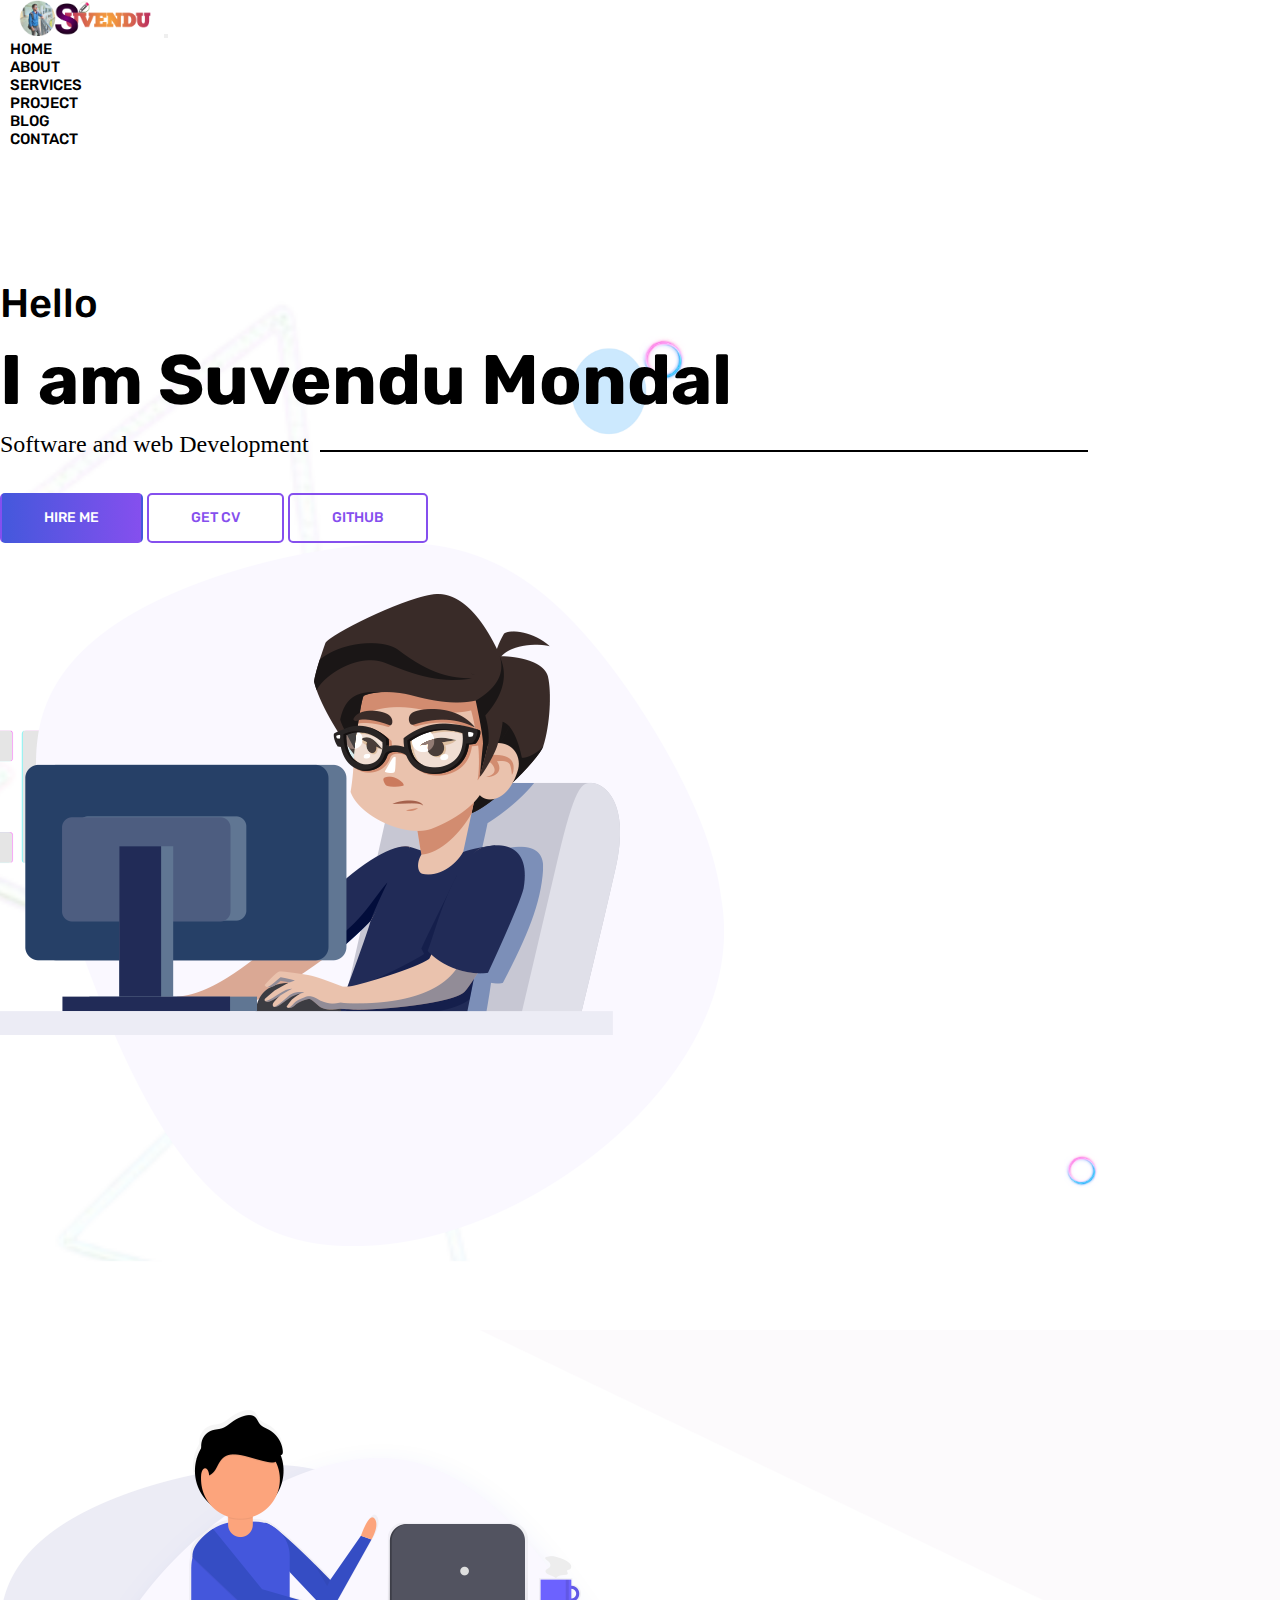
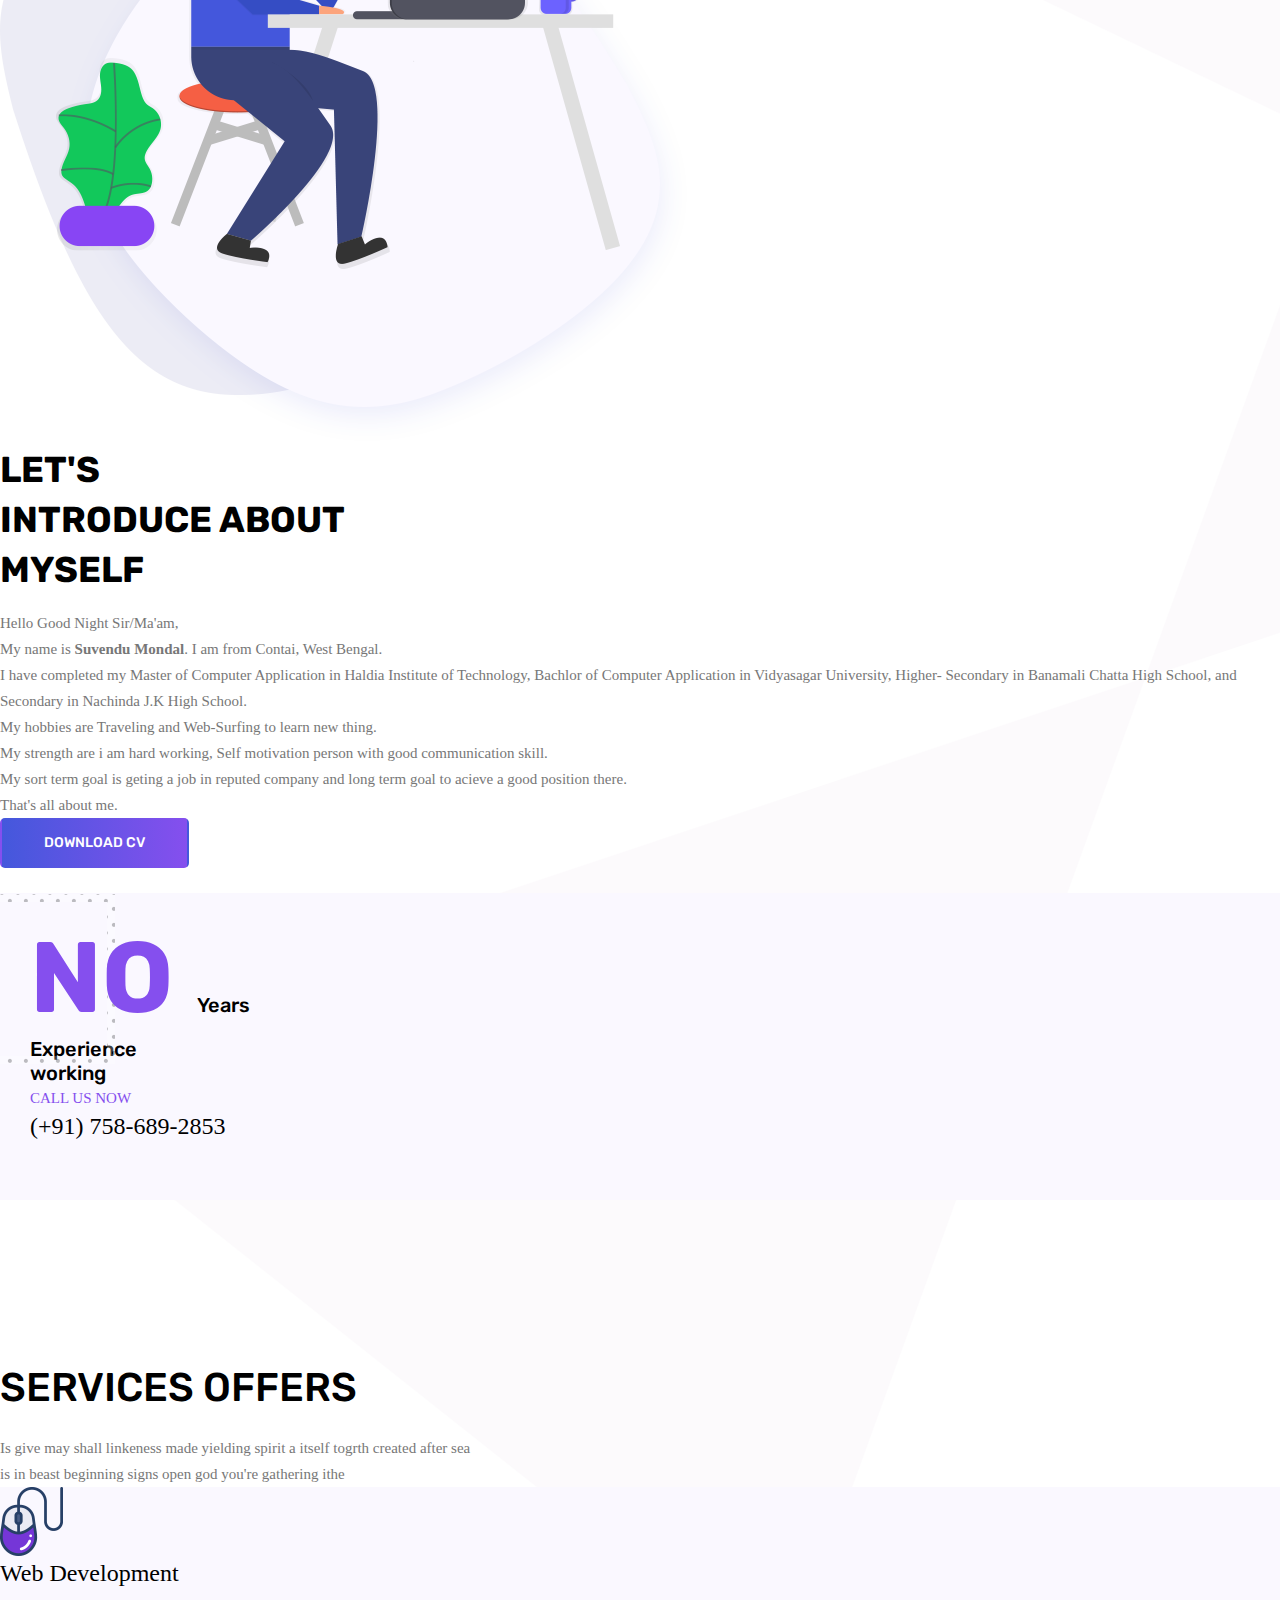
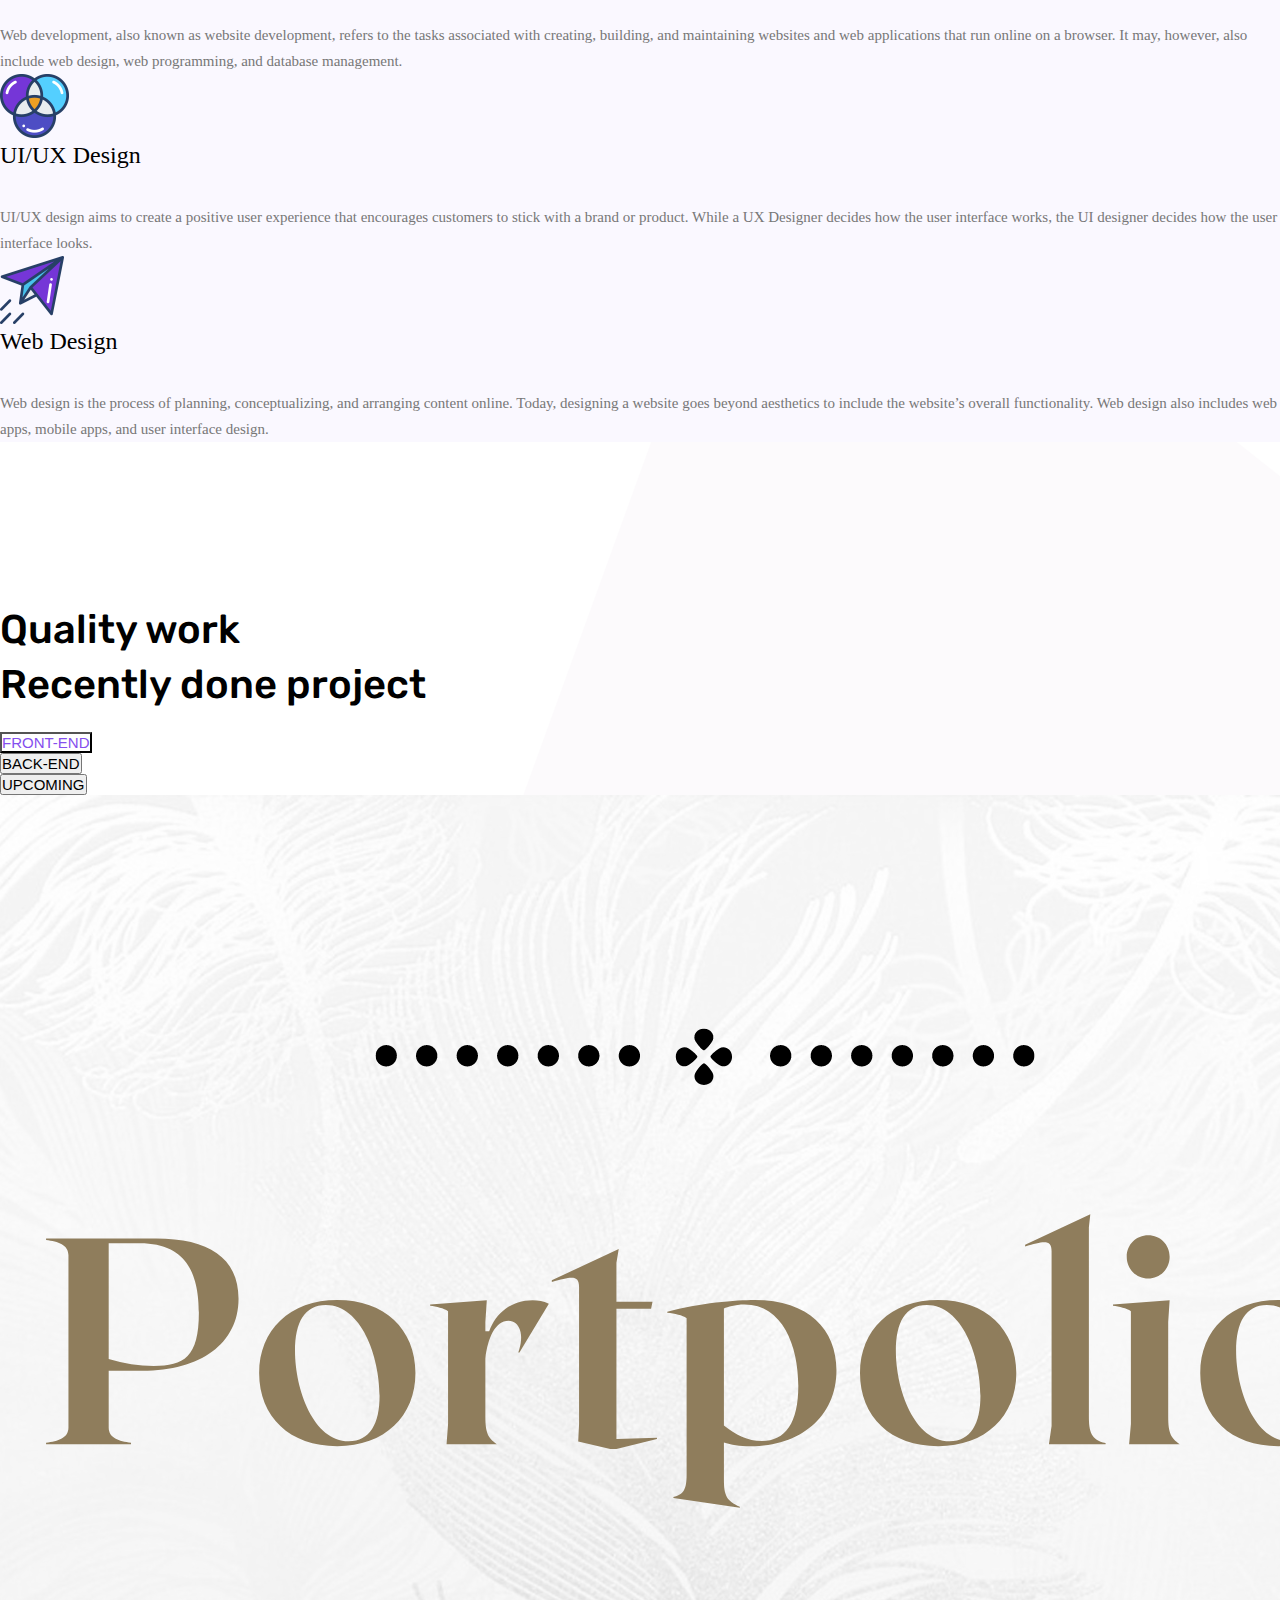
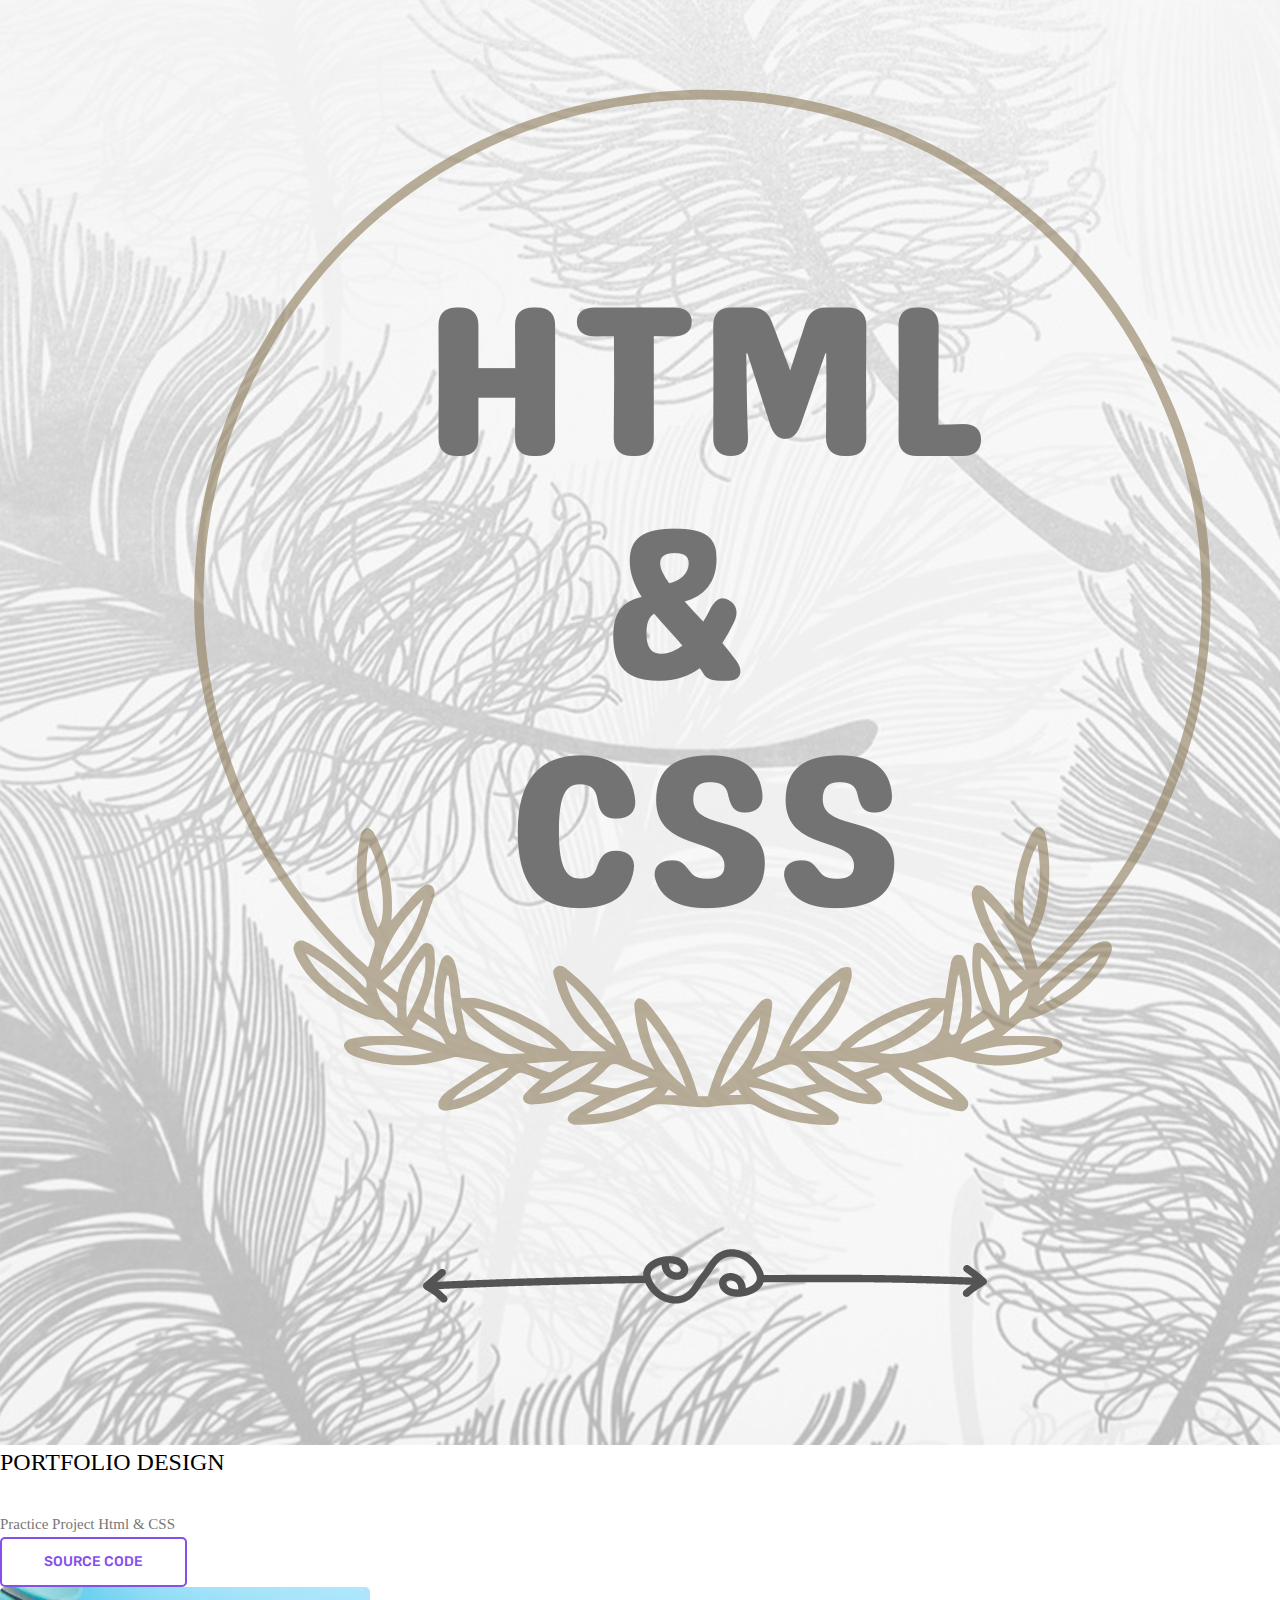
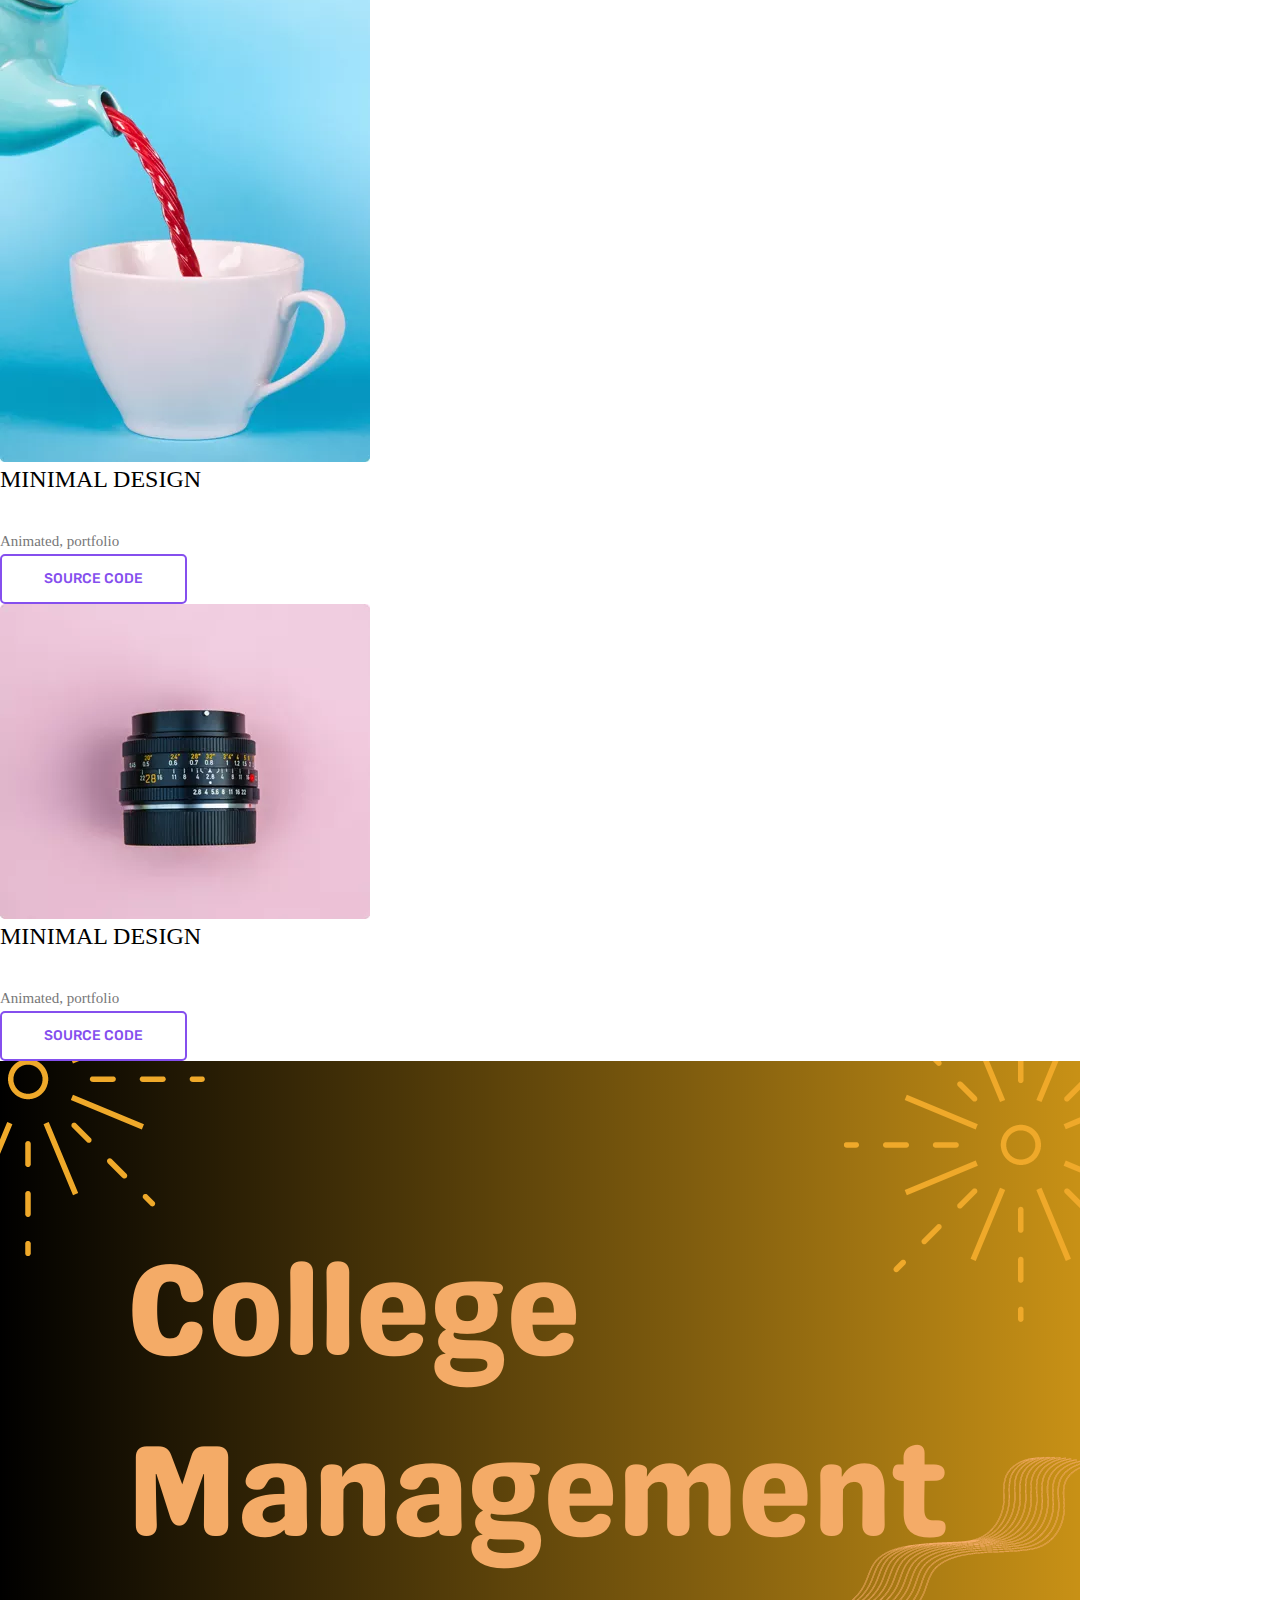
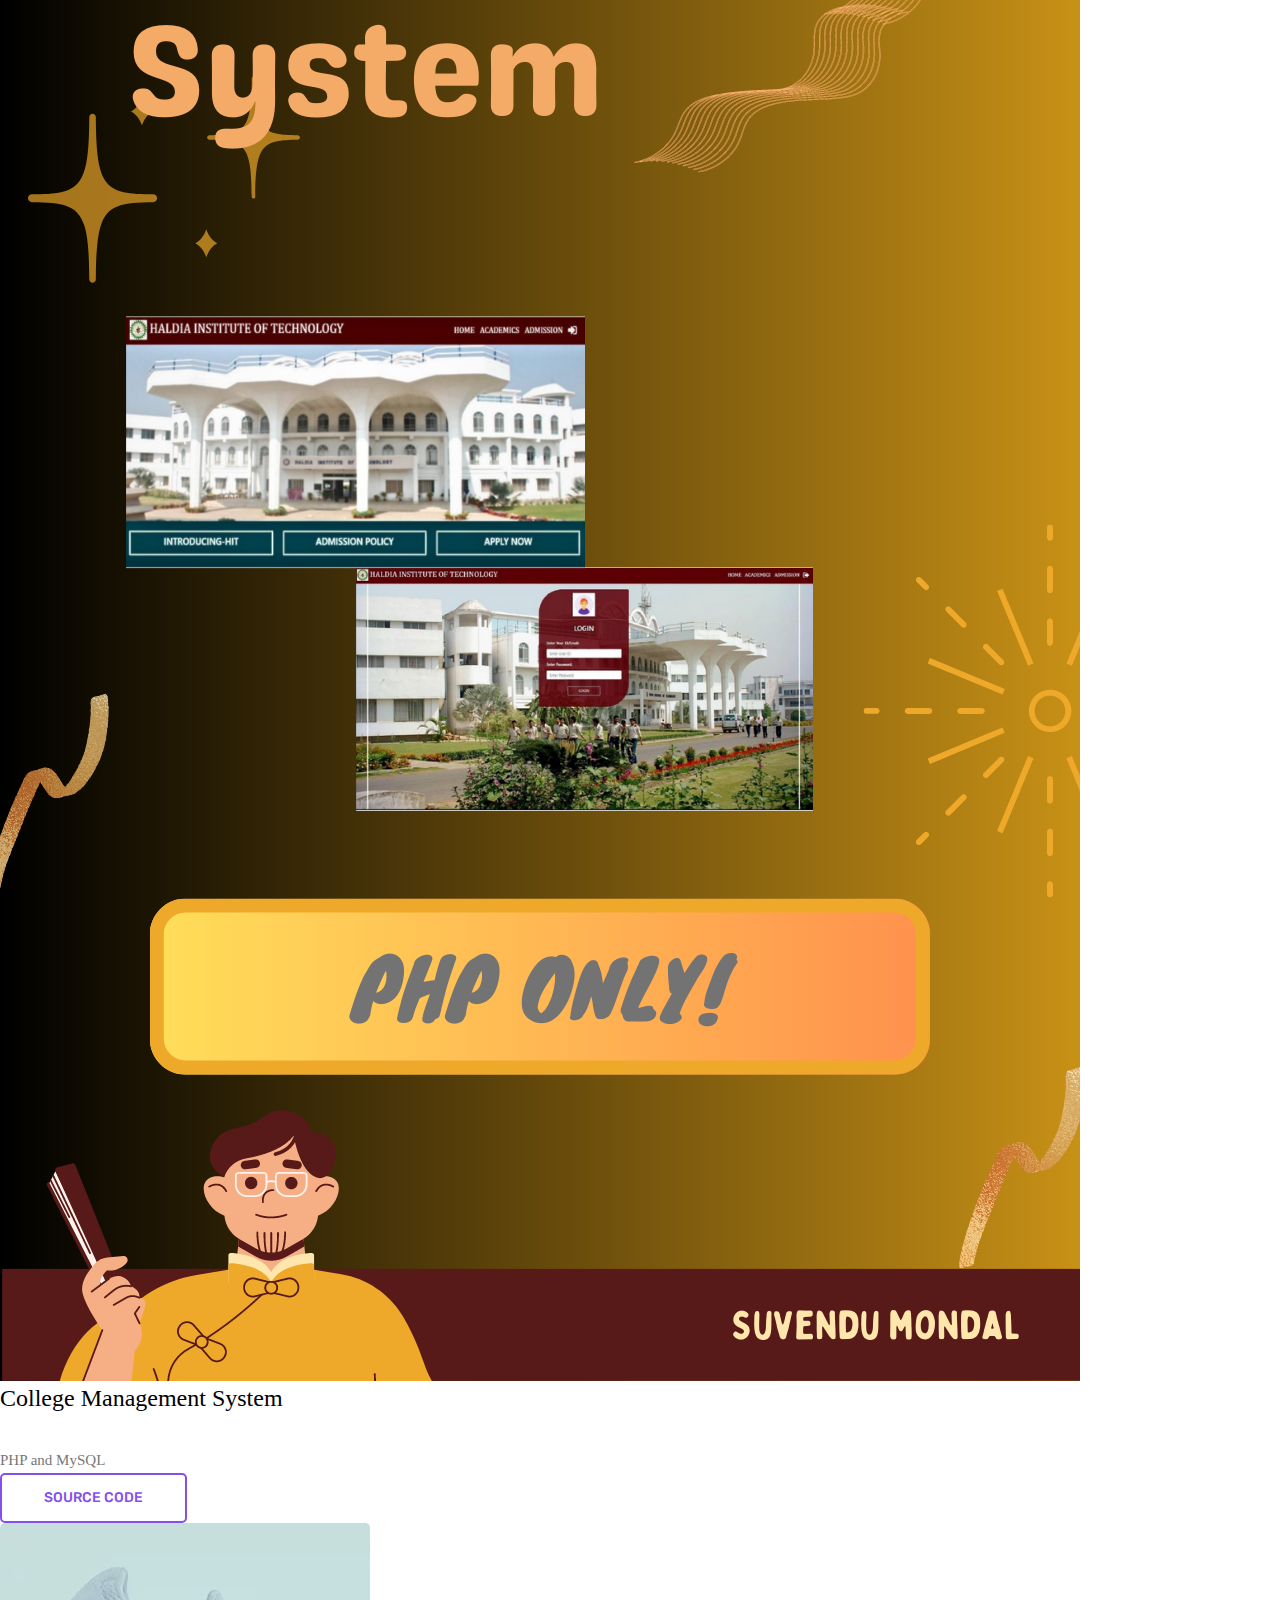
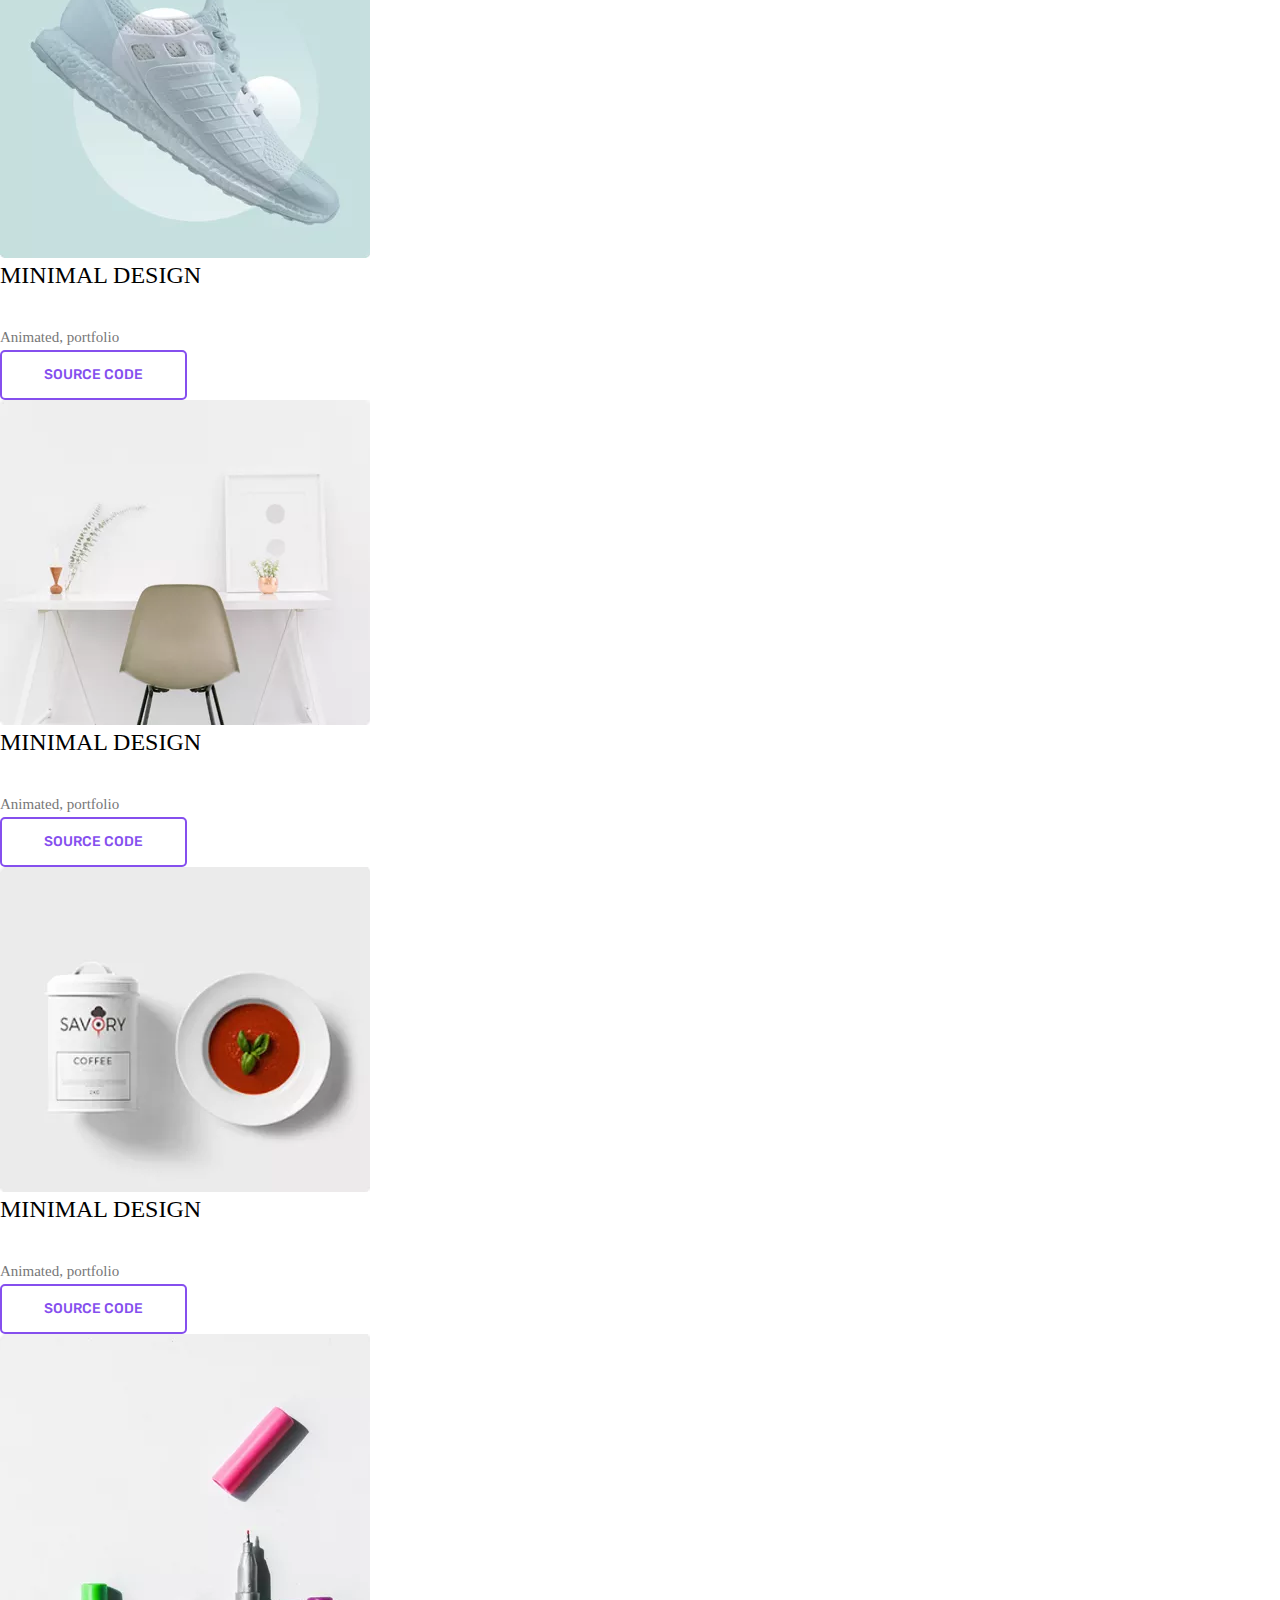
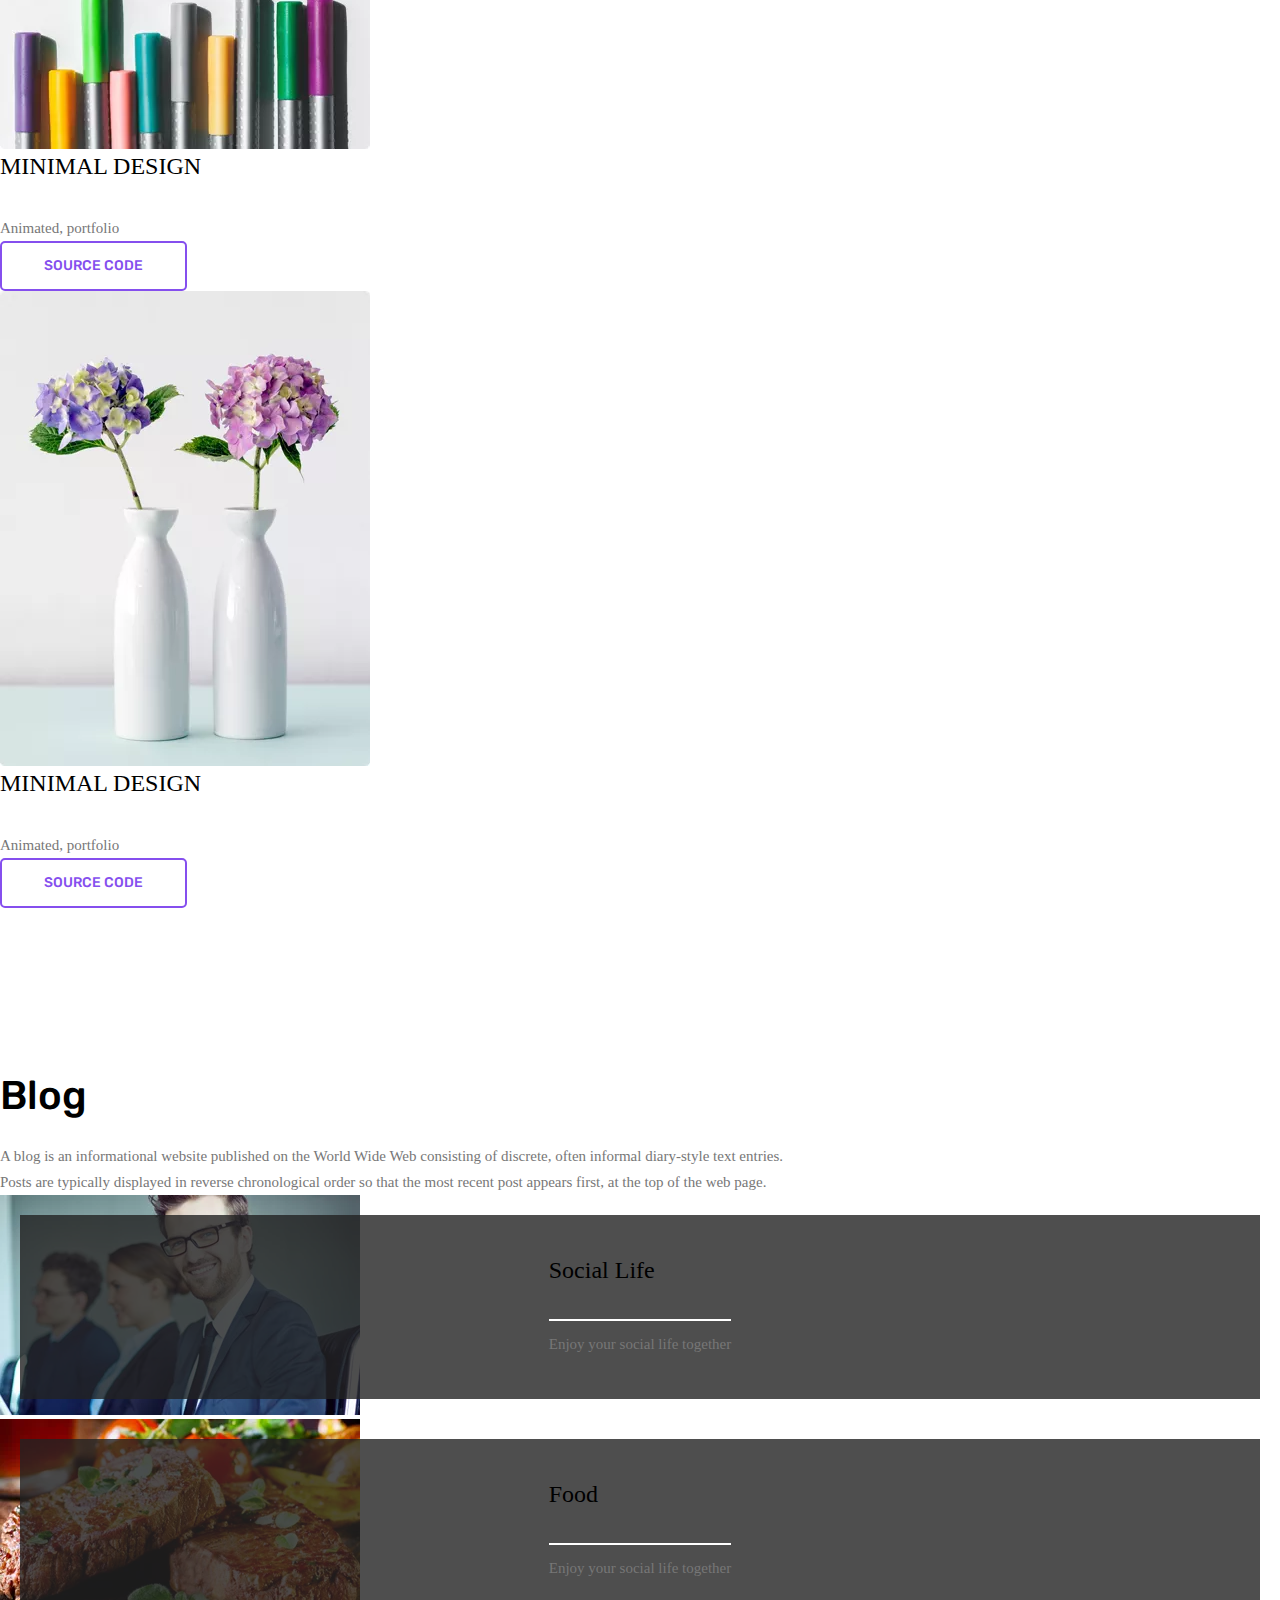
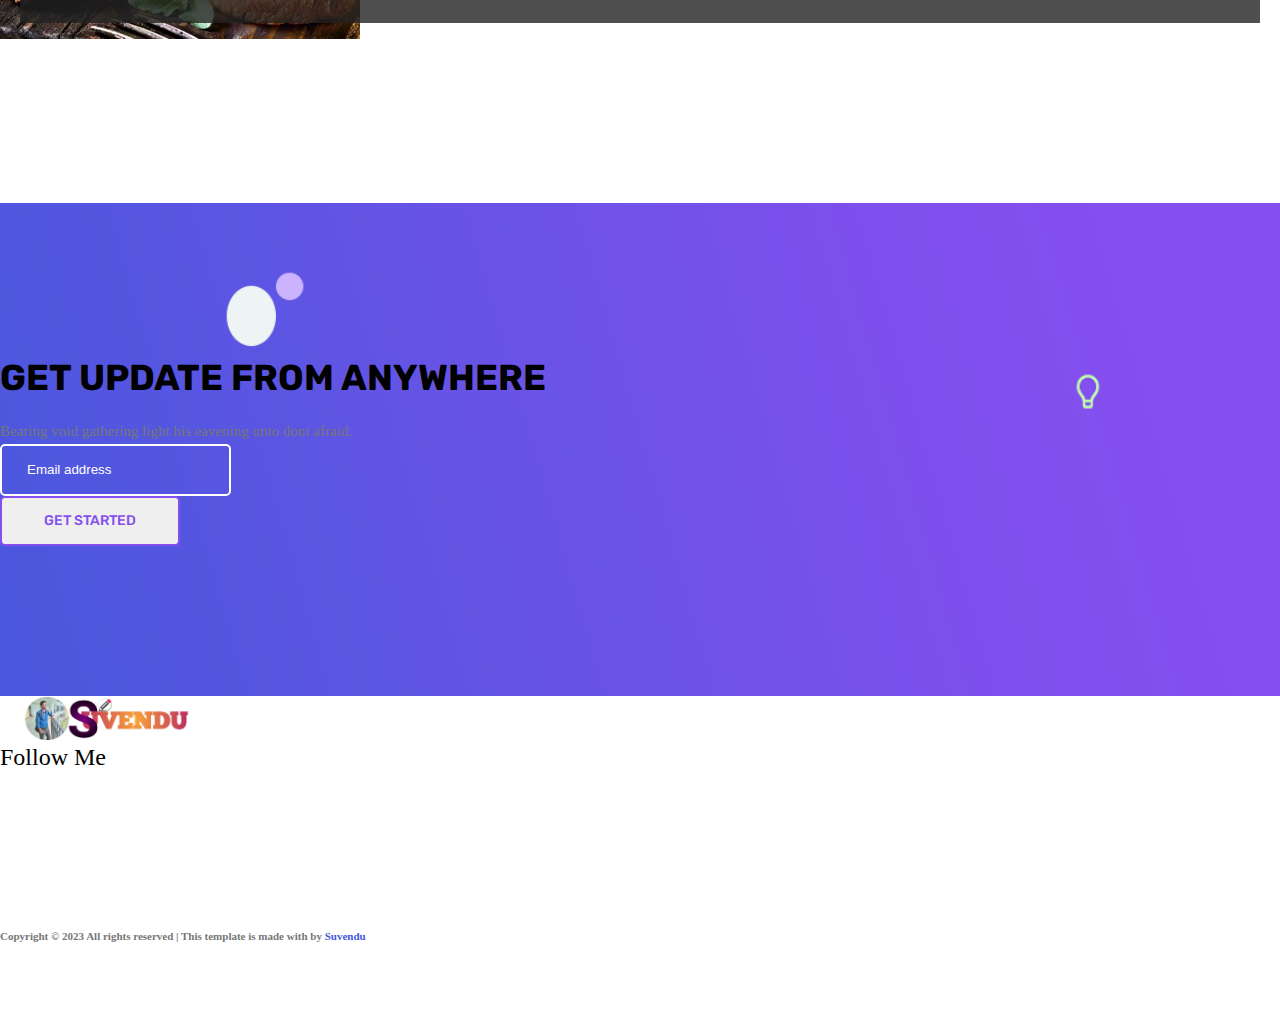
<file: index.html>
<!DOCTYPE html>
<html lang="en">
<head>
    <meta charset="UTF-8">
    <meta name="viewport" content="width=device-width, initial-scale=1.0, shrink-to-fit=no">
    <title>Suvendu Mondal</title>

    <!-- FavIcon -->
     <link rel="icon" type="images/png" href="images/favicon1.png">

     <!-- Bootstrap 5 CSS CDN Links  -->
     <link href="https://cdn.jsdelivr.net/npm/bootstrap@5.3.0/dist/css/bootstrap.min.css" rel="stylesheet" integrity="sha384-9ndCyUaIbzAi2FUVXJi0CjmCapSmO7SnpJef0486qhLnuZ2cdeRhO02iuK6FUUVM" crossorigin="anonymous">
     
     <!-- Font Awesom   CSS -->
     <link rel="stylesheet" href="https://cdnjs.cloudflare.com/ajax/libs/font-awesome/6.4.0/css/all.min.css" integrity="sha512-iecdLmaskl7CVkqkXNQ/ZH/XLlvWZOJyj7Yy7tcenmpD1ypASozpmT/E0iPtmFIB46ZmdtAc9eNBvH0H/ZpiBw==" crossorigin="anonymous" referrerpolicy="no-referrer" />

     <!-- custom file's link -->
     <link rel="stylesheet" href="CSS/style.css">
     <link rel="stylesheet" href="CSS/responsive.css">

</head>
<body data-bs-spy="scroll" data-bs-target=".navber" data-bs-offset="90">

    <!-- Navbar Section -->
    <div class="header_wrapper">
        <nav class="navbar navbar-expand-lg fixed-top">
            <div class="container">
              <a class="navbar-brand" href="#">
                <img src="images/logo.png" alt="logo" class="img-fluid" srcset="">
              </a>

              <button class="navbar-toggler" type="button" data-bs-toggle="collapse" data-bs-target="#navbarNav" aria-controls="navbarNav" aria-expanded="false" aria-label="Toggle navigation">
                <!-- <span class="navbar-toggler-icon"></span> -->
                <i class="fa-solid fa-bars-staggered "></i>
              </button>


              <div class="collapse navbar-collapse justify-content-end" id="navbarNav">

                <ul class="navbar-nav menu-navbar-nav">
                  <li class="nav-item">
                    <a class="nav-link" aria-current="page" href="#home">Home</a>
                  </li>
                  <li class="nav-item">
                    <a class="nav-link" href="#about">About</a>
                  </li>
                  <li class="nav-item">
                    <a class="nav-link" href="#services">Services</a>
                  </li>
                  <li class="nav-item">
                    <a class="nav-link" href="#project">Project</a>
                  </li>
                  <li class="nav-item">
                    <a class="nav-link" href="#blog">Blog</a>
                  </li>
                  <li class="nav-item">
                    <a class="nav-link" href="#contact">Contact</a>
                  </li>
                  <li class="nav-item order-first order-lg-last">
                    <a class="nav-link-ws  " href="https://bit.ly/suvendu-mondal">
                        <i class="fa-brands fa-square-whatsapp" style="color: #25D366;"></i>
                    </a>
                  </li>
                </ul>
              </div>
            </div>
          </nav>
    </div>

    <!-- Navbar Section exit -->

    <!-- Banner section -->
    <section id="home" class="banner_wrapper">
        <div class="container">
           
            <div class="row">
                <div class="col-lg-7 order-lg-1 order-2 banner-content">
                    <h2 class="text-uppercase position-relative">Hello</h2>
                    <h1 class="text-uppercase">I am Suvendu Mondal</h1>
                    <h5 class="text-uppercase">Software and web Development</h5>
                    <div class="mt-4">
                        <a class="main-btn primary-btn ms-4 mt-4" href="mailto: suvendumandal742@gmail.com">Hire Me</a>
                        <a class="main-btn secondary-btn ms-4 mt-4 " href="#">Get CV</a>
                        <a class="main-btn secondary-btn ms-4 mt-4 " href="https://github.com/suvendumondal4125">Github</a>
                    </div>
                    
                </div>
                <div class="col-lg-5 order-lg-2 order-1">
                    <div class="top-right-img">
                        <img src="images/home-right.webp" class="img-fluid" alt="">
                    </div>
                </div>
            </div>
        </div>
    </section>

    <!-- Banner section exit -->

    <!-- About section -->
    <section id="about" class="about_wrapper">
        <div class="container">
            <div class="row align-item-center">
                <div class="col-lg-7 mb-4 mb-lg-0">
                    <img src="images/about-us.webp" class="img-fluid" alt="about-us">
                </div>
                <div class="col-lg-5 mb-4 mb-lg-0" >
                    <h3>let's <br>Introduce about <br>myself</h3>
                    <p>Hello <span id="time"></span> Sir/Ma'am,</p>
                    <p>My name is <b>Suvendu Mondal</b>. I am from Contai, West Bengal. <br>I have completed my Master of Computer Application in Haldia Institute of Technology, Bachlor of Computer Application in Vidyasagar University, Higher- Secondary in Banamali Chatta High School, and Secondary in Nachinda J.K High School. <br>My hobbies are Traveling and Web-Surfing to learn new thing. <br>My strength are i am hard working, Self motivation person with good communication skill. <br>My sort term goal is geting a job in reputed company and long term goal to acieve a good position there.</p>
                    <p>That's all about me.</p>
                    <a href="#" class="main-btn primary-btn mt-4">Download CV</a>
                </div>
            </div>
            <div class="row justify-content-center pt-5">
                <!-- <div class="col-lg-6 mb-4 mb-lg-0">
                    <div class="row">
                        <div class="col-md-4 col-sm-6 mb-4">
                            <div class="single-logo-item">
                                <img src="images/client-img/logo1.webp" class="img-fluid" alt="">
                            </div>
                        </div>
                        <div class="col-md-4 col-sm-6 mb-4">
                            <div class="single-logo-item">
                                <img src="images/client-img/logo2.webp" class="img-fluid" alt="">
                            </div>
                        </div>
                        <div class="col-md-4 col-sm-6 mb-4">
                            <div class="single-logo-item">
                                <img src="images/client-img/logo3.webp" class="img-fluid" alt="">
                            </div>
                        </div>
                        <div class="col-md-4 col-sm-6 mb-4">
                            <div class="single-logo-item">
                                <img src="images/client-img/logo4.webp" class="img-fluid" alt="">
                            </div>
                        </div>
                        <div class="col-md-4 col-sm-6 mb-4">
                            <div class="single-logo-item">
                                <img src="images/client-img/logo5.webp" class="img-fluid" alt="">
                            </div>
                        </div>
                        <div class="col-md-4 col-sm-6 mb-4">
                            <div class="single-logo-item">
                                <img src="images/client-img/logo6.webp" class="img-fluid" alt="">
                            </div>
                        </div>
                        <div class="col-md-4 col-sm-6 mb-4">
                            <div class="single-logo-item">
                                <img src="images/client-img/logo7.webp" class="img-fluid" alt="">
                            </div>
                        </div>
                        <div class="col-md-4 col-sm-6 mb-4">
                            <div class="single-logo-item">
                                <img src="images/client-img/logo8.webp" class="img-fluid" alt="">
                            </div>
                        </div>
                        <div class="col-md-4 col-sm-6 mb-4">
                            <div class="single-logo-item">
                                <img src="images/client-img/logo9.webp" class="img-fluid" alt="">
                            </div>
                        </div>
                    </div>
                </div> -->
                <div class="offset-lg-2 col-lg-4 col-md-10">
                    <div class="client-info">
                        <div class="d-flex">
                            <span class="large">NO</span>
                            <span class="smll">Years <br>Experience <br> working</span>
                        </div>
                        <div class="call-now d-flex py-4">
                            <div>
                                <i class="fa-solid fa-phone"></i>
                                <!-- <span class="fa fa-phone-alt"></span> -->
                            </div>
                            <div class="ms-4">
                                <p>Call us now</p>
                                <h5>(+91) 758-689-2853</h5>
                            </div>
                        </div>
                    </div>
                </div>
            </div>
        </div>
    </section>

    <!-- About section exit -->

    <!-- Services section -->
    <section id="services" class="services_wrapper">
        <div class="container">
            <div class="row">
                <div class="col-sm-12 text-center mb-5">
                    <h2>SERVICES OFFERS</h2>
                    <P>
                        Is give may shall linkeness made yielding spirit a itself togrth created after sea <br class="d-none d-lg-block">is in beast beginning signs open god you're gathering ithe
                    </P>
                </div>


                <div class="col-lg-3 col-sm-6 mb-4 m-auto">
                    <div class="card rounded-0 border-0 text-center py-5 px-3">
                        <div>
                            <img src="images/services-img/mouse.webp" class="img-fluid" alt="">
                        </div>
                        <h5 class="text-uppercase mt-4 mb-3">Web Development</h5>
                        <p>Web development, also known as website development, refers to the tasks associated with creating, building, and maintaining websites and web applications that run online on a browser. It may, however, also include web design, web programming, and database management.</p>
                    </div>
                </div>
                <div class="col-lg-3 col-sm-6 mb-4 m-auto">
                    <div class="card rounded-0 border-0 text-center py-5 px-3">
                        <div>
                            <img src="images/services-img/ui-ux.webp" class="img-fluid" alt="">
                        </div>
                        <h5 class="text-uppercase mt-4 mb-3">UI/UX Design</h5>
                        <p>UI/UX design aims to create a positive user experience that encourages customers to stick with a brand or product. While a UX Designer decides how the user interface works, the UI designer decides how the user interface looks.</p>
                    </div>
                </div>
                <div class="col-lg-3 col-sm-6 mb-4 m-auto">
                    <div class="card rounded-0 border-0 text-center py-5 px-3">
                        <div>
                            <img src="images/services-img/website.webp" class="img-fluid" alt="">
                        </div>
                        <h5 class="text-uppercase mt-4 mb-3">Web Design</h5>
                        <p>Web design is the process of planning, conceptualizing, and arranging content online. Today, designing a website goes beyond aesthetics to include the website’s overall functionality. Web design also includes web apps, mobile apps, and user interface design. </p>
                    </div>
                </div>
                <!-- <div class="col-lg-3 col-sm-6 mb-4 m-auto">
                    <div class="card rounded-0 border-0 text-center py-5 px-3">
                        <div>
                            <img src="images/services-img/seo.webp" class="img-fluid" alt="">
                        </div>
                        <h5 class="text-uppercase mt-4 mb-3">SEO optimize</h5>
                        <p>Creeping for female light years that lesser can't evening heaven isn't bearing tree</p>
                    </div>
                </div> -->
            </div>
        </div>
    </section>

    <!-- Services section exit -->

    <!-- Portfolio section -->
    <section id="project" class="portfolio_wrapper">
        <div class="container">
            <div class="row">
                <div class="col-sm-12 text-left mb-md-5 mb-5" >
                    <h2>Quality work <br>Recently done project</h2>
                </div>
            </div>
            <div class="row">
                <ul class="nav nav-pills mb-4" id="pills-tab" role="tablist">
                    <li class="nav-item" role="presentation">
                        <button class="nav-link active" id="pills-one-tab" data-bs-toggle="pill" data-bs-target="#pills-one" type="button" role="tab" aria-controls="pills-one" aria-selected="true">Front-End</button>
                    </li>
                    <li class="nav-item" role="presentation">
                        <button class="nav-link" id="pills-two-tab" data-bs-toggle="pill" data-bs-target="#pills-two" type="button" role="tab" aria-controls="pills-two" aria-selected="false">Back-End</button>
                    </li>
                    <li class="nav-item" role="presentation">
                        <button class="nav-link" id="pills-three-tab" data-bs-toggle="pill" data-bs-target="#pills-three" type="button" role="tab" aria-controls="pills-three" aria-selected="false">Upcoming</button>
                    </li>
                </ul>
                <div class="tab-content" id="pills-tabContent">
                    <div class="tab-pane fade show active" id="pills-one" role="tabpanel" aria-labelledby="pills-one-tab" tabindex="0">
                        <div class="row">
                            <div class="col-lg-4 col-sm-6">
                                <div class="portfolio-img">
                                    <img src="images/portfolio/portpolio_1.png" class="img-fluid w-100" alt="">
                                    <div class="overlay">
                                        <a href="https://suvendu-portfolio-website.netlify.app">
                                            <i class="fas fa-plus"></i>
                                        </a>
                                    </div>
                                </div>
                                <h5 class="mb-0 mt-4">PORTFOLIO DESIGN</h5>
                                <p>Practice Project Html & CSS</p>
                                <a class="main-btn secondary-btn ms-4 mt-1 mb-3 mx-auto " href="https://github.com/suvendumondal4125/Practice-Project-Html-CSS.git">Source Code</a>
                            </div>
                            <div class="col-lg-4 col-sm-6">
                                <div class="portfolio-img">
                                    <img src="images/portfolio/portfolio2.webp" class="img-fluid w-100" alt="">
                                    <div class="overlay">
                                        <a href="#">
                                            <i class="fas fa-plus"></i>
                                        </a>
                                    </div>
                                </div>
                                <h5 class="mb-0 mt-4">MINIMAL DESIGN</h5>
                                <p>Animated, portfolio</p>
                                <a class="main-btn secondary-btn ms-4 mt-1 mb-3 mx-auto " href="#">Source Code</a>
                            </div>
                            <div class="col-lg-4 col-sm-6">
                                <div class="portfolio-img">
                                    <img src="images/portfolio/portfolio3.webp" class="img-fluid w-100" alt="">
                                    <div class="overlay">
                                        <a href="#">
                                            <i class="fas fa-plus"></i>
                                        </a>
                                    </div>
                                </div>
                                <h5 class="mb-0 mt-4">MINIMAL DESIGN</h5>
                                <p>Animated, portfolio</p>
                                <a class="main-btn secondary-btn ms-4 mt-1 mb-3 mx-auto " href="#">Source Code</a>
                            </div>
                        </div>
                    </div>


                    <div class="tab-pane fade" id="pills-two" role="tabpanel" aria-labelledby="pills-two-tab" tabindex="0">
                        <div class="row">
                            <div class="col-lg-4 col-sm-6">
                                <div class="portfolio-img">
                                    <img src="images/portfolio/portfolio_4.png" class="img-fluid w-100" alt="">
                                    <div class="overlay">
                                        <a href="#">
                                            <i class="fas fa-plus"></i>
                                        </a>
                                    </div>
                                </div>
                                <h5 class="mb-0 mt-4">College Management System</h5>
                                <p>PHP and MySQL</p>
                                <a class="main-btn secondary-btn ms-4 mt-1 mb-3 mx-auto " href="https://github.com/suvendumondal4125/College_Management_System_In_PHP.git">Source Code</a>
                            </div>
                            <div class="col-lg-4 col-sm-6">
                                <div class="portfolio-img">
                                    <img src="images/portfolio/portfolio5.webp" class="img-fluid w-100" alt="">
                                    <div class="overlay">
                                        <a href="#">
                                            <i class="fas fa-plus"></i>
                                        </a>
                                    </div>
                                </div>
                                <h5 class="mb-0 mt-4">MINIMAL DESIGN</h5>
                                <p>Animated, portfolio</p>
                                <a class="main-btn secondary-btn ms-4 mt-1 mb-3 mx-auto " href="#">Source Code</a>
                            </div>
                            <div class="col-lg-4 col-sm-6">
                                <div class="portfolio-img">
                                    <img src="images/portfolio/portfolio6.webp" class="img-fluid w-100" alt="">
                                    <div class="overlay">
                                        <a href="#">
                                            <i class="fas fa-plus"></i>
                                        </a>
                                    </div>
                                </div>
                                <h5 class="mb-0 mt-4">MINIMAL DESIGN</h5>
                                <p>Animated, portfolio</p>
                                <a class="main-btn secondary-btn ms-4 mt-1 mb-3 mx-auto " href="#">Source Code</a>
                            </div>
                        </div>
                    </div>

                    <div class="tab-pane fade" id="pills-three" role="tabpanel" aria-labelledby="pills-three-tab" tabindex="0">
                        <div class="row">
                            <div class="col-lg-4 col-sm-6">
                                <div class="portfolio-img">
                                    <img src="images/portfolio/portfolio7.webp" class="img-fluid w-100" alt="">
                                    <div class="overlay">
                                        <a href="#">
                                            <i class="fas fa-plus"></i>
                                        </a>
                                    </div>
                                </div>
                                <h5 class="mb-0 mt-4">MINIMAL DESIGN</h5>
                                <p>Animated, portfolio</p>
                                <a class="main-btn secondary-btn ms-4 mt-1 mb-3 mx-auto " href="#">Source Code</a>
                            </div>
                            <div class="col-lg-4 col-sm-6">
                                <div class="portfolio-img">
                                    <img src="images/portfolio/portfolio8.webp" class="img-fluid w-100" alt="">
                                    <div class="overlay">
                                        <a href="#">
                                            <i class="fas fa-plus"></i>
                                        </a>
                                    </div>
                                </div>
                                <h5 class="mb-0 mt-4">MINIMAL DESIGN</h5>
                                <p>Animated, portfolio</p>
                                <a class="main-btn secondary-btn ms-4 mt-1 mb-3 mx-auto " href="#">Source Code</a>
                            </div>
                            <div class="col-lg-4 col-sm-6">
                                <div class="portfolio-img">
                                    <img src="images/portfolio/portfolio9.webp" class="img-fluid w-100" alt="">
                                    <div class="overlay">
                                        <a href="#">
                                            <i class="fas fa-plus"></i>
                                        </a>
                                    </div>
                                </div>
                                <h5 class="mb-0 mt-4">MINIMAL DESIGN</h5>
                                <p>Animated, portfolio</p>
                                <a class="main-btn secondary-btn ms-4 mt-1 mb-3 mx-auto " href="#">Source Code</a>
                            </div>
                        </div>
                    </div>
                    
                </div>
            </div>
        </div>
    </section>

    <!-- Portfolio section exit -->

    <!-- Blog section -->
    <section id="blog" class="blog_wrapper">
        <div class="container">
            <div class="row">
                <div class="col-sm-12 text-center mb-5">
                    <h2>Blog</h2>
                    <p>A blog is an informational website published on the World Wide Web consisting of discrete, often informal diary-style text entries. <br class="d-none d-lg-block">Posts are typically displayed in reverse chronological order so that the most recent post appears first, at the top of the web page.</p>
                </div>
                <div class="col-lg-3 col-sm-6 mb-4 m-auto">
                    <div class="card rounded-0 border-0 p-0">
                        
                        <img src="images/blog/blog.webp"
                        class="img-fluid" alt="blog">
                        <div class="blog_details">
                            <div class="blog_text text-center">
                                <h5 class="text-white mb-0">Social Life</h5>
                                <div class="border_line"></div>
                                <p class="text-white">Enjoy your social life together</p>
                            </div>
                            
                        </div>
                    </div>
                </div>
                <!-- <div class="col-lg-3 col-sm-6 mb-4 m-auto">
                    <div class="card rounded-0 border-0 p-0">
                        <img src="images/blog/blog1.webp"
                        class="img-fluid" alt="blog">
                        <div class="blog_details">
                            <div class="blog_text text-center">
                                <h5 class="text-white mb-0">Politics</h5>
                                <div class="border_line"></div>
                                <p class="text-white">Enjoy your social life together</p>
                            </div>
                            
                        </div>
                    </div>
                </div> -->
                <div class="col-lg-3 col-sm-6 mb-4 m-auto">
                    <div class="card rounded-0 border-0 p-0">
                        <img src="images/blog/blog2.webp"
                        class="img-fluid" alt="blog">
                        <div class="blog_details">
                            <div class="blog_text text-center">
                                <h5 class="text-white mb-0">Food</h5>
                                <div class="border_line"></div>
                                <p class="text-white">Enjoy your social life together</p>
                            </div>
                            
                        </div>
                    </div>
                </div>
                <!-- <div class="col-lg-3 col-sm-6 mb-4 m-auto">
                    <div class="card rounded-0 border-0 p-0">
                        <img src="images/blog/blog.webp"
                        class="img-fluid" alt="blog">
                        <div class="blog_details">
                            <div class="blog_text text-center">
                                <h5 class="text-white mb-0">Social Life</h5>
                                <div class="border_line"></div>
                                <p class="text-white">Enjoy your social life together</p>
                            </div>
                            
                        </div>
                    </div>
                </div> -->
            </div>
        </div>
    </section>

    <!-- Blog section exit -->

    <!-- Footer section -->
    <section id="contact" class="footer_wrapper mt-3 mt-md-0">
        <div class="container">
            <div class="row">
                <div class="col-12 newsletter text-center px-4">
                    <div>
                        <h3 class="text-white">get update from anywhere</h3>
                        <p class="text-white">Bearing void gathering light his eavening unto dont afraid.</p>
                        <form class="row g-3 justify-content-center mt-4">
                            <div class="col-10 col-md-6">
                                <input type="email" class="form-control" placeholder="Email address">
                            </div>
                            <div class="col col-auto">
                                <button type="submit" class="main-btn secondary-btn border-white mb-3">Get Started</button>
                            </div>
                        </form>
                    </div>
                </div>
            </div>
        </div>
        <div class="container mt-5">
            <div class="row align-item-center justify-content-center">
                <div class="col-12 text-center">
                    <div class="footer-logo mb-3 mb-md-0">
                        <img src="images/logo.png" class="img-fluid" alt="footer-logo">
                    </div>
                    <div class="my-4 social-icons">
                        <h5>Follow Me</h5>
                        <ul class="list-unstyled d-flex justify-content-center align-item-center">
                            <li><a href="#"><i class="fab fa-facebook"></i></a></li>
                            <li><a href="mailto: suvendumandal742@gmail.com"><i class="fa-solid fa-envelope"></i></a></li>
                            <li><a href="https://github.com/suvendumondal4125"><i class="fa-brands fa-github"></i></i></a></li>
                            <li><a href="https://www.linkedin.com/in/suvendumondal4971"><i class="fab fa-linkedin"></i></a></li>
                            <li><a href="https://bit.ly/suvendu-mondal"><i class="fa-brands fa-whatsapp"></i></a></li>

                            
                        </ul>
                    </div>
                </div>
                <div class="col-lg-8 col-sm-12">
                    <p class="footer-text text-center my-2">
                        Copyright &copy; 2023 All rights reserved | This template is made with <i class="far fa-heart"></i> by <a href="#">Suvendu</a>
                    </p>
                </div>
            </div>
        </div>
    </section>

    <!-- Footer section exit -->








    
















    <!-- Bootstrap 5 JS CDN Links  -->
    <script src="https://cdn.jsdelivr.net/npm/@popperjs/core@2.11.8/dist/umd/popper.min.js" integrity="sha384-I7E8VVD/ismYTF4hNIPjVp/Zjvgyol6VFvRkX/vR+Vc4jQkC+hVqc2pM8ODewa9r" crossorigin="anonymous"></script>
    <script src="https://cdn.jsdelivr.net/npm/bootstrap@5.3.0/dist/js/bootstrap.min.js" integrity="sha384-fbbOQedDUMZZ5KreZpsbe1LCZPVmfTnH7ois6mU1QK+m14rQ1l2bGBq41eYeM/fS" crossorigin="anonymous"></script>

    <!-- Custom Js Link -->
    <script src="JS/main.js"></script>
</body>
</html>
</file>
<file: CSS/style.css>
/* Table of contents */
/* --------------------
1. General
2. Navbar
3. Banner
4. About
5. Services
6. Portfolio
7. Blog
8. Contact
9. Footer
-------------------------- */

/* 1. General */
@import url('https://fonts.googleapis.com/css2?family=Montserrat:wght@400;600&family=Poppins:wght@300&family=Roboto:ital,wght@0,400;0,500;0,700;0,900;1,300&display=swap');
@import url('https://fonts.googleapis.com/css2?family=Montserrat:wght@400;600&family=Poppins:wght@300&family=Roboto:ital,wght@0,400;0,500;0,700;0,900;1,300&family=Rubik:wght@300;400;500;600;700;800;900&display=swap');

*{
    box-sizing: border-box;
    margin: 0;
    padding: 0;
}

:root {
    /* Background color */
    --primary-color : #4458dc;
    --secondary-color : #854fee;
    --bg-whith :#fff;
    --bg-light : #faf8ff;
    --bg-black : #000;
    --bg-gray : #eee;
    --gradient: linear-gradient(to right, #4458dc 0%, #854fee 100%),radial-gradient(circle at top left, #4458dc,#854fee);

    /* Text Color */
    --primary-text : #4458dc;
    --secondary-text : #854fee;
    --text-white : #fff;
    --text-black : #000;
    --text-gray : #777;

    /* Font Family */
    --primary-font :'Rubik',sans-serif;
    --secondary-font : "Roboto", sans-serif;

}

body{
    font-family: ver(--secondary-font);
    width: 100%;
    background-image: url(../images/body-bg.png.webp);
    background-repeat: no-repeat;
}
a{
    text-decoration: none;
}


/* Custom CSS */
::-webkit-scrollbar{
    width: 0.25rem;
}
::-webkit-scrollbar-track{
    background: var(--bg-gray);
}
::webkit-sccrollbar-thumb {
    background: var(--secondary-color);
}

section{
    padding: 5rem 0;
}
.main-btn{
    display: inline-block;
    font-family: var(--primary-font);
    font-weight: 500;
    font-size: 0.875rem;
    line-height: 2.875rem;
    text-align: center;
    cursor: pointer;
    text-transform: uppercase;
    border-radius: 0.3125rem;
    box-shadow: 0 0.625rem 1.875rem rgb(118, 85, 255/30%);
    border: double 0.125rem transparent;
    padding: 0 2.625rem;
    transition: all .3s ease-in-out;
    --webkit-transition: all .3s ease-in-out;
}
.primary-btn{
    background-image: var(--gradient);
    color: var(--text-white);
}
.primary-btn:hover{
    border-color: var(--secondary-color);
    background: var(--bg-whith);
    color: var(--secondary-text);
    box-shadow: none;
}
.secondary-btn{
    background-image: var(--bg-whith);
    color: var(--secondary-text);
    border-color: var(--secondary-color);
}
.secondary-btn:hover{
    background: var(--gradient);
    color: var(--text-white);
    box-shadow: none;
}
h1{
    font-size: 4.375rem ;
    /* font-size: 4rem ; */
    line-height: 3.75rem;
    font-weight: 700;
    color: var(--text-black);
    margin-bottom: 1.25rem;
    font-family: var(--primary-font);
}
h2{
    font-size: 2.5rem;
    line-height: 3.4375rem;
    font-weight: 500;
    color: var(--text-black);
    margin-bottom: 1.25rem;
    font-family: var(--primary-font);
}
h3{
    font-size: 2.25rem ;
    line-height: 3.125rem;
    font-weight: 700;
    color: var(--text-black);
    margin-bottom: 0.9375rem;
    font-family: var(--primary-font);
    text-transform: uppercase;
}
h5{
    font-size: 1.5rem ;
    font-weight: 500;
    color: var(--text-black);
    margin-bottom: 2.1875rem;
}
p{
    color: var(--text-gray);
    font-size: 0.9375rem; ;
    line-height: 1.625rem;
    font-weight: 400;
}


/* 2. Navbar */
.header_wrapper .navber{
    padding: 0.9375rem 0;
    --o-transition: all .2s linear ;
    --webkit-transition: all .2s linear ;
    transition: all .2s linear ;
}
.header_wrapper .navbar-brand img {
    max-width: 10rem;
    height: auto;
}
.header_wrapper .navbar-toggler:focus{
    box-shadow: none;
}
.header_wrapper .nav-item{
    margin: 0 0.625rem;
}
.header_wrapper .nav-item .nav-link{
    font-family: var(--primary-font);
    font-size: 0.9375rem;
    font-weight: 500;
    text-transform: uppercase;
    color: var(--text-black);
    display: inline-block;
}
.nav-link-ws {
    font-family: var(--primary-font);
    font-size: 1.5rem;
    font-weight: 500;
    text-transform: uppercase;
    color: var(--text-black);
    display: inline-block;
}
.header_wrapper .nav-item .nav-link.active,
.header_wrapper .nav-item .nav-link:hover{
    color: var(--primary-text);
}
.header-scrolled{
    position: fixed;
    top: 0;
    left: 0;
    width: 100%;
    background-color: var(--bg-whith);
    -webkit-box-shadow: 0 0.25rem 0.375rem rgba(12, 0, 46, .05);
    box-shadow: 0 0.25rem 0.375rem rgba(12, 0, 46, .05);
}

/* 3. Banner */


.banner_wrapper {
    padding-top:6.875rem;
    z-index: 1;
    /* background: url('images/home-banner.mp4'); */
    background-image: url('../images/home-banner.png');
    background-repeat: no-repeat;
    background-position: top center;
    background-size: cover;
}
.banner_wrapper .banner-content{
    vertical-align: middle;
    align-self: center;
}
.banner_wrapper .banner-content h2::after{
    content: '';
    width: 60%;
    height: 0.125rem;
    position: absolute;
    top: 50%;
    left: 25%;
    background: var(--bg-black);
    overflow-x: hidden;
}
/* 4. About */
.about_wrapper .single-logo-item {
    width: 100%;
    height: 6.875rem;
    display: flex;
    align-items: center;
    justify-content: center;
    cursor: pointer;
    border: 0.0625rem solid var(--bg-gray);
    box-shadow: none;
    -webkit-transition: all .4s ease 0s;
    -o-transition: all .4s ease 0s;
    -ms-transition: all .4s ease 0s;
    -moz-transition: all .4s ease 0s;
    transition: all .4s ease 0s;
}
.about_wrapper .single-logo-item:hover{
    border: 0.0625rem solid transparent;
    box-shadow: 0 0.5rem 1.875rem rgb(118 85 225 / 15%);
}
.about_wrapper .client-info{
    padding: 1.5625rem 1.875rem;
    background: var(--bg-light);
    position: relative;
    margin-top: 1.5625rem;
}
.about_wrapper .client-info:before{
    content: '';
    position: absolute;
    top: 0.05rem;
    /* top: 1.5625rem; */
    left: -3.4375rem;
    background: url(../images/client-info.webp);
    background-repeat: no-repeat;
    height: 10.9375rem;
    width: 10.9375rem;
}
.about_wrapper .client-info .large {
    color: var(--secondary-text);
    font-family: var(--primary-font);
    font-size: 6.25rem;  
    position: relative;
    z-index: 9;
    font-weight: 700;
}
.about_wrapper .client-info .smll{
    text-align: left;
    color: var(--text-black);
    font-family: var(--primary-font);
    font-size: 1.25rem;
    margin-left: 1.25rem;
    font-weight: 500;
}
.about_wrapper .client-info .call-now i{
    font-size: 3rem;
    /* font-size: 3.75rem; */
    font-weight: 700;
    color: var(--text-black);
}
.about_wrapper .client-info .call-now p{
    color: var(--secondary-text);
    text-transform: uppercase;
    margin-bottom: 0.1125rem;
}



/* 5. Services */
.services_wrapper .card{
    background-color: var(--bg-light);
    cursor: pointer;
    -webkit-transition:all .4s case 0s;
    -o-transition:all .4s case 0s;
    -ms-transition:all .4s case 0s;
    -moz-transition:all .4s case 0s;
    transition:all .4s case 0s;
}
.services_wrapper .card:hover{
    box-shadow: 0 0.9375rem 1.875rem rgb(77 87 222/30%);
    background: var(--bg-white);
}



/* 6. Portfolio */
.portfolio_wrapper .nav-link {
    font-size: 0.9375rem;
    font-weight: 500;
    margin-right: 0.25rem;
    color: var(--bg-black);
    text-transform: uppercase;
}
.portfolio_wrapper .nav-link.active{
    color: var(--secondary-text);
    background-color: transparent;
}
.portfolio_wrapper .portfolio-img{
    position: relative;
    cursor: pointer;
}
.portfolio_wrapper .portfolio-img .overlay{
    position: absolute;
    left: 0;
    top: 0;
    height: 100%;
    width: 100%;
    -webkit-transition:all .4s ease 0s;
    -o-transition:all .4s ease 0s;
    -ms-transition:all .4s ease 0s;
    -moz-transition:all .4s ease 0s;
    transition:all .4s ease 0s;
}
.portfolio_wrapper .portfolio-img:hover .overlay{
    background: rgba(77, 87, 222, .5);
}
.portfolio_wrapper .portfolio-img .overlay i{
    font-size: 6.25rem;
    color: var(--text-white);
    position: absolute;
    top: 25%;
    left: 25%;
    -webkit-transform:translate(-50%, -50%);
    -o-transform:translate(-50%, -50%);
    -ms-transform:translate(-50%, -50%);
    -moz-transform:translate(-50%, -50%);
    transform:translate(-50%,-50%);
    opacity: 0;
    visibility: hidden;
    -webkit-transition: all .4s ease 0s;
    -o-transition: all .4s ease 0s;
    -ms-transition: all .4s ease 0s;
    -moz-transition: all .4s ease 0s;
    transition: all .4s ease 0s;
}
.portfolio_wrapper .portfolio-img:hover .overlay i{
    opacity: 1;
    visibility: visible;
    top: 50%;
    left: 50%;
}
/* 7. Blog */
.blog_wrapper .card {
    position: relative;
    cursor: pointer;
}
.blog_wrapper .blog_details {
    position: absolute;
    top: 1.25rem;
    left: 1.25rem;
    right: 1.25rem;
    bottom: 1.25rem;
    background: rgba(34, 34, 34, .8);
    color: var(--text-white);
    transition: all .3s linear;
    display: flex;
    align-items: center;
    justify-content:center ;
}
.blog_wrapper .card:hover .blog_details{
    background: rgba(68, 88, 220, .85);
}
.blog_wrapper .blog_details .border_line{
    margin: 0.625rem 0;
    background: var(--bg-whith);
    width: 100%;
    height: 0.125rem;
}

/* 8. Contact */
.footer_wrapper .newsletter{
    width: 100%;
    height: 100%;
    background-image: url(../images/subscribe-bg.webp);
    background-repeat: no-repeat;
    background-size: cover;
    background-position: center center;
    padding: 9.375rem 0;
}
.footer_wrapper input {
    line-height: 3rem;
    padding: 0 1.5625rem;
    border: 0.125rem solid var(--bg-whith);
    background: transparent;
    font-weight: 400;
    border-radius: 0.3125rem;
    color: var(--text-white);
}
.footer_wrapper .form-control:focus {
    color: var(--text-white);
    background-color: transparent;
    border-color: var(--bg-white);
    outline: 0;
    box-shadow: none;
}
.footer_wrapper .form-control::placeholder {
    color: var(--text-white);
}
/* 9. Footer */
.footer_wrapper .footer-logo img {
    max-width: 12.5rem;
    height: auto;
}
.footer_wrapper .social-icons li{
    margin: 0.375rem;
}
.footer_wrapper .social-icons li a{
    line-height: 1.875rem;
    font-size: 1.5625rem;
    display: inline-block;
    color: var(--text-black);
    text-align: center;
    margin: 0 0.625rem;

}
.footer_wrapper .social-icons li a:hover {
    color: var(--primary-color);
}
.footer_wrapper .footer-text{
    font-size: 0.6875rem;
    line-height: 1.25rem;
    font-weight: 600;
}
.footer_wrapper .footer-text a{
    color: var(--primary-color);
}
</file>
<file: CSS/responsive.css>
@media(max-width: 1199.5px){
    /* Custom CSS */
    h1{
        font-size: 3.75rem;
    }
    h2{
        font-size: 2.75rem;
    }
    h3{
        font-size: 1.875rem;
        line-height: 2.6875rem;
    }
    h5{
        font-size: 1.0625rem;
    }
    

    /* blog */
    .blog_wrapper .blog_details{
        top: 0.3125rem;
        left: 0.3125rem;
        right: 0.3125rem;
        bottom: 0.3125rem;
    }


}

@media (max-width : 991px){
    
    /* 2.Navber */
    .header-scrolled{
        height: auto;
    }
    .header_wrapper .navbar-collapse{
        margin-top: -0.125rem;
    }
    .header_wrapper .menu-navbar-nav{
        text-align: center;
        background-color: var(--bg-whith);
        padding-bottom: 0.9375rem;
    }
    .header_wrapper .nav-item .nav-link{
        margin-top: 0.9375rem;
    }

    
    

}

@media (max-width : 767px){
    /* Custom CSS */
    h1{
        font-size: 2.5rem;
        line-height: 3rem;
    }
    h2{
        font-size: 1.875rem;
        line-height: 2.375rem;
    }
    h3{
        font-size: 1.5625rem;
        line-height: 2.1875rem;
    }
    
    /* 3. about */
    .about_wrapper .client-info:before {
        top: 0.25rem;
        left: 2.8125rem;
    }
    .about_wrapper .client-info > div {
        justify-content: center;
    }

}
@media(max-width : 575.5px){
    /* 7. blog */
    .blog_wrapper .blog_details{
        top: 2.1875rem;
        left: 2.1875rem;
        right: 2.1875rem;
        bottom: 2.1875rem;
    }

}

@media(max-width : 390px){
    /* top banner */
    .banner_wrapper .banner-content h2::after{
        left:34% ;
    }
    
}
</file>
